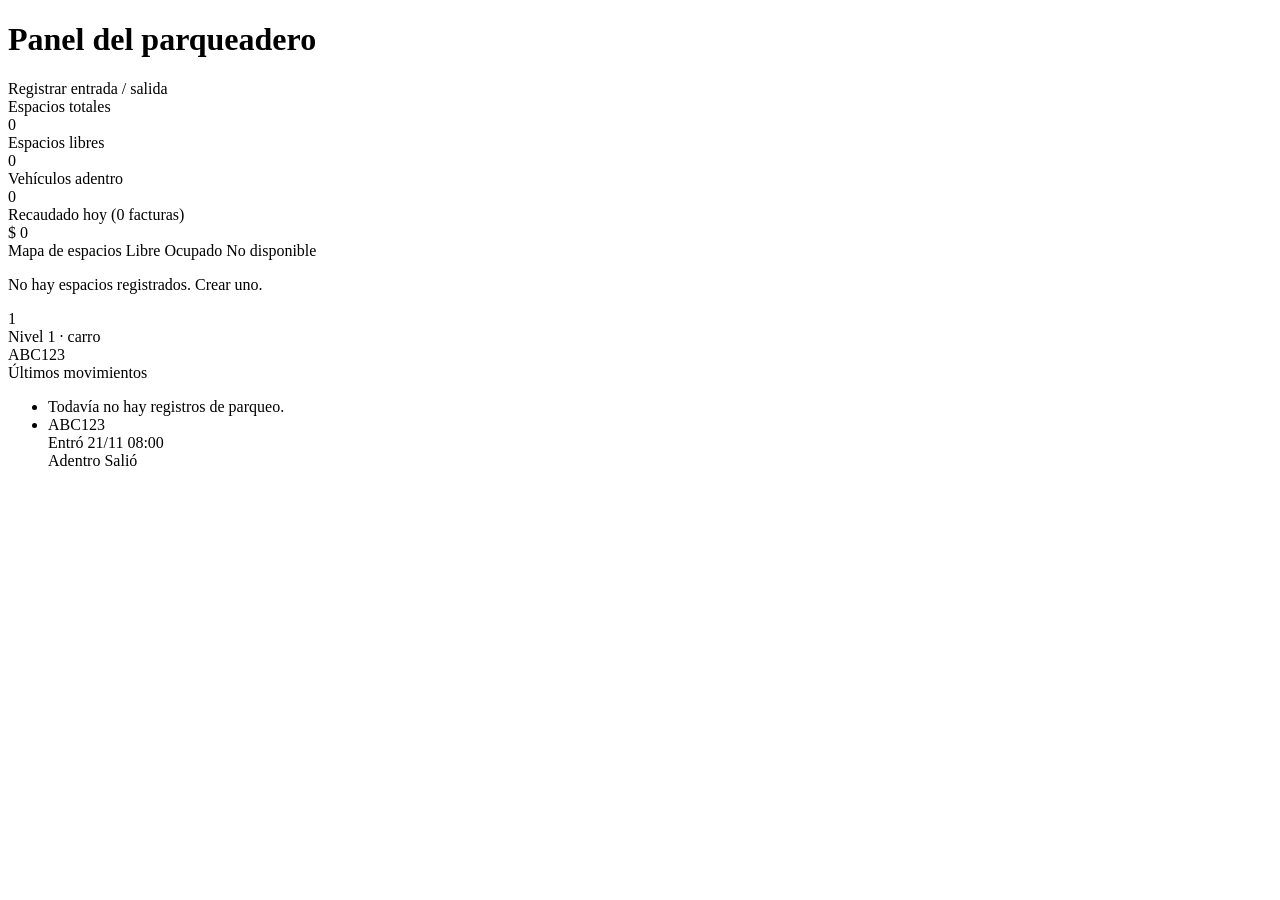
<file: src/main/resources/templates/index.html>
<!DOCTYPE html>
<html lang="es" xmlns:th="http://www.thymeleaf.org">
<head th:replace="~{fragments/layout :: head('Panel')}"></head>
<body>
<nav th:replace="~{fragments/layout :: navbar('inicio')}"></nav>

<main class="container py-4">
    <div th:replace="~{fragments/layout :: alertas}"></div>

    <div class="d-flex flex-wrap justify-content-between align-items-center mb-4 gap-2">
        <h1 class="page-title h3 mb-0">Panel del parqueadero</h1>
        <a th:href="@{/parqueo}" class="btn btn-warning fw-semibold">
            <i class="bi bi-box-arrow-in-right"></i> Registrar entrada / salida
        </a>
    </div>

    <!-- Indicadores -->
    <div class="row g-3 mb-4">
        <div class="col-6 col-lg-3">
            <div class="card stat-card shadow-sm h-100"><div class="card-body">
                <div class="text-muted small">Espacios totales</div>
                <div class="valor" th:text="${resumen.totalEspacios}">0</div>
            </div></div>
        </div>
        <div class="col-6 col-lg-3">
            <div class="card stat-card libre shadow-sm h-100"><div class="card-body">
                <div class="text-muted small">Espacios libres</div>
                <div class="valor text-success" th:text="${resumen.espaciosLibres}">0</div>
            </div></div>
        </div>
        <div class="col-6 col-lg-3">
            <div class="card stat-card ocupado shadow-sm h-100"><div class="card-body">
                <div class="text-muted small">Vehículos adentro</div>
                <div class="valor text-danger" th:text="${resumen.vehiculosDentro}">0</div>
            </div></div>
        </div>
        <div class="col-6 col-lg-3">
            <div class="card stat-card dinero shadow-sm h-100"><div class="card-body">
                <div class="text-muted small">Recaudado hoy (<span th:text="${resumen.facturasHoy}">0</span> facturas)</div>
                <div class="valor" th:text="'$ ' + ${#numbers.formatDecimal(resumen.ingresosHoy, 1, 'POINT', 0, 'COMMA')}">$ 0</div>
            </div></div>
        </div>
    </div>

    <div class="row g-4">
        <!-- Mapa de espacios -->
        <div class="col-lg-7">
            <div class="card shadow-sm h-100">
                <div class="card-header bg-white d-flex justify-content-between align-items-center">
                    <span class="fw-semibold">Mapa de espacios</span>
                    <span class="small">
                        <span class="badge" style="background:var(--nexo-libre)">Libre</span>
                        <span class="badge" style="background:var(--nexo-ocupado)">Ocupado</span>
                        <span class="badge" style="background:var(--nexo-inactivo)">No disponible</span>
                    </span>
                </div>
                <div class="card-body">
                    <p th:if="${resumen.espacios.isEmpty()}" class="text-muted mb-0">
                        No hay espacios registrados. <a th:href="@{/espacios/nuevo}">Crear uno</a>.
                    </p>
                    <div class="mapa-espacios">
                        <div th:each="e : ${resumen.espacios}"
                             th:with="placa=${resumen.placaPorEspacio[e.idEspacio]}"
                             class="espacio"
                             th:classappend="${e.disponible ? 'libre' : (placa != null ? 'ocupado' : 'inactivo')}">
                            <div class="numero" th:text="${e.numeroEspacio}">1</div>
                            <div class="detalle" th:text="'Nivel ' + ${e.nivel} + ' · ' + ${e.tipoEspacio}">Nivel 1 · carro</div>
                            <div class="mt-1" th:if="${placa != null}"><span class="placa" th:text="${placa}">ABC123</span></div>
                        </div>
                    </div>
                </div>
            </div>
        </div>

        
        <div class="col-lg-5">
            <div class="card shadow-sm h-100">
                <div class="card-header bg-white fw-semibold">Últimos movimientos</div>
                <ul class="list-group list-group-flush">
                    <li th:if="${resumen.ultimosMovimientos.isEmpty()}" class="list-group-item text-muted">
                        Todavía no hay registros de parqueo.
                    </li>
                    <li th:each="r : ${resumen.ultimosMovimientos}" class="list-group-item d-flex justify-content-between align-items-center">
                        <div>
                            <span class="placa" th:text="${r.placa}">ABC123</span>
                            <div class="small text-muted"
                                 th:text="'Entró ' + ${r.fechaHoraEntrada != null ? #temporals.format(r.fechaHoraEntrada, 'dd/MM HH:mm') : '-'}">Entró 21/11 08:00</div>
                        </div>
                        <span th:if="${r.activo}" class="badge text-bg-danger">Adentro</span>
                        <span th:unless="${r.activo}" class="badge text-bg-secondary"
                              th:text="'Salió ' + ${#temporals.format(r.fechaHoraSalida, 'HH:mm')}">Salió</span>
                    </li>
                </ul>
            </div>
        </div>
    </div>
</main>

<th:block th:replace="~{fragments/layout :: footer}"></th:block>
</body>
</html>
</file>
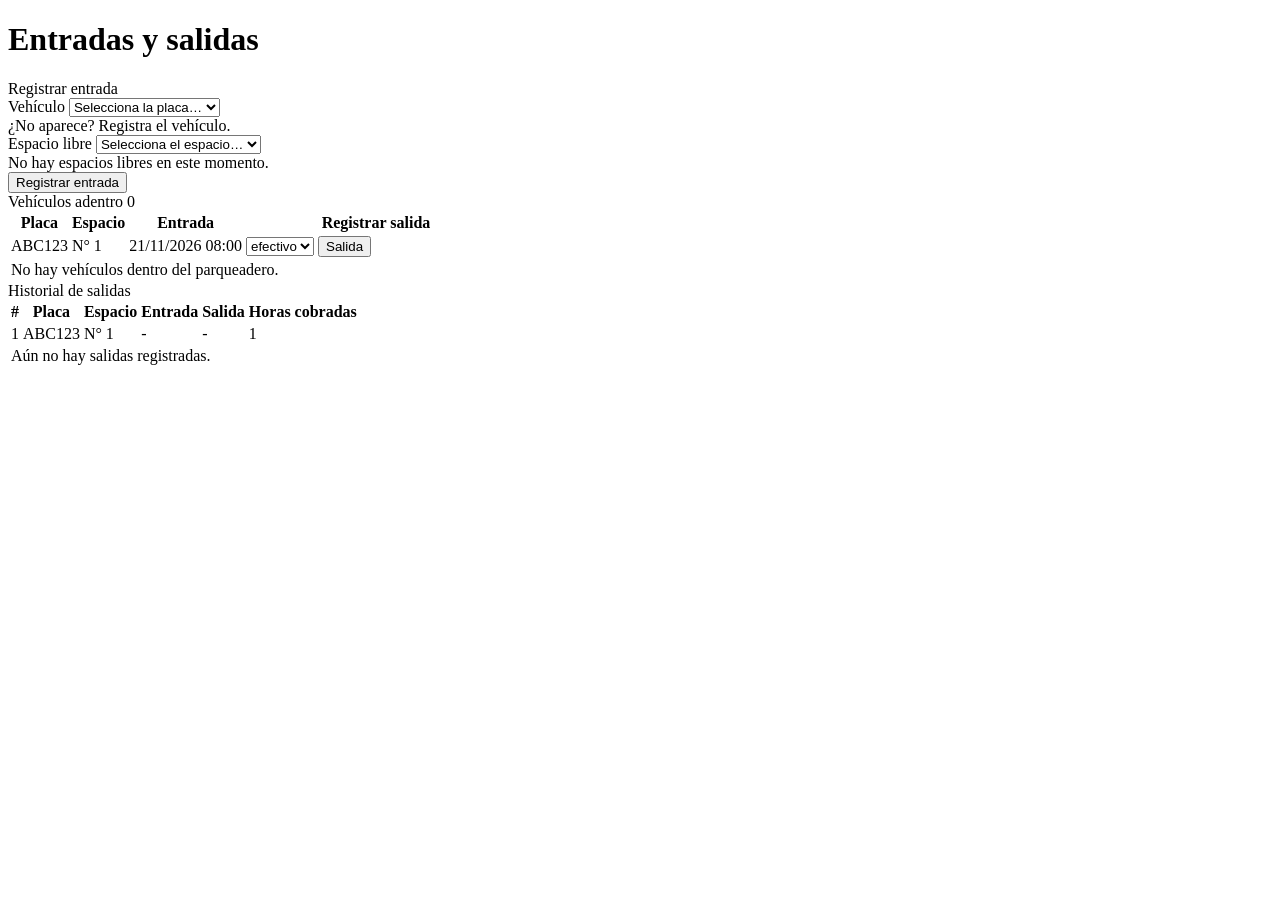
<file: src/main/resources/templates/parqueo/index.html>
<!DOCTYPE html>
<html lang="es" xmlns:th="http://www.thymeleaf.org">
<head th:replace="~{fragments/layout :: head('Entradas y salidas')}"></head>
<body>
<nav th:replace="~{fragments/layout :: navbar('parqueo')}"></nav>

<main class="container py-4">
    <div th:replace="~{fragments/layout :: alertas}"></div>

    <h1 class="page-title h3 mb-4">Entradas y salidas</h1>

    <div class="row g-4">
        <!-- Registrar entrada -->
        <div class="col-lg-4">
            <div class="card shadow-sm">
                <div class="card-header bg-white fw-semibold"><i class="bi bi-box-arrow-in-right text-success"></i> Registrar entrada</div>
                <div class="card-body">
                    <form th:action="@{/parqueo/entrada}" method="post" class="d-grid gap-3">
                        <div>
                            <label for="placa" class="form-label">Vehículo</label>
                            <select id="placa" name="placa" class="form-select" required>
                                <option value="">Selecciona la placa…</option>
                                <option th:each="v : ${vehiculosDisponibles}" th:value="${v.placa}"
                                        th:attr="data-tipo=${v.tipoVehiculo}"
                                        th:text="${v.placa + ' · ' + v.tipoVehiculo + (v.marca != null ? ' · ' + v.marca : '')}">ABC123</option>
                            </select>
                            <div class="form-text">
                                ¿No aparece? <a th:href="@{/vehiculos/nuevo}">Registra el vehículo</a>.
                            </div>
                        </div>
                        <div>
                            <label for="idEspacio" class="form-label">Espacio libre</label>
                            <select id="idEspacio" name="idEspacio" class="form-select" required>
                                <option value="">Selecciona el espacio…</option>
                                <option th:each="e : ${espaciosLibres}" th:value="${e.idEspacio}"
                                        th:attr="data-tipo=${e.tipoEspacio}"
                                        th:text="${'Espacio ' + e.numeroEspacio + ' · nivel ' + e.nivel + ' · ' + e.tipoEspacio}">Espacio 1</option>
                            </select>
                            <div class="form-text" th:if="${espaciosLibres.isEmpty()}">No hay espacios libres en este momento.</div>
                        </div>
                        <button type="submit" class="btn btn-success" th:disabled="${espaciosLibres.isEmpty()}">
                            <i class="bi bi-check2-circle"></i> Registrar entrada
                        </button>
                    </form>
                </div>
            </div>
        </div>

        <!-- Vehículos adentro -->
        <div class="col-lg-8">
            <div class="card shadow-sm">
                <div class="card-header bg-white fw-semibold d-flex justify-content-between">
                    <span><i class="bi bi-car-front-fill text-danger"></i> Vehículos adentro</span>
                    <span class="badge text-bg-danger" th:text="${activos.size()}">0</span>
                </div>
                <div class="table-responsive">
                    <table class="table align-middle mb-0">
                        <thead class="table-light">
                        <tr>
                            <th>Placa</th>
                            <th>Espacio</th>
                            <th>Entrada</th>
                            <th style="min-width: 260px">Registrar salida</th>
                        </tr>
                        </thead>
                        <tbody>
                        <tr th:each="r : ${activos}" th:with="esp=${espaciosPorId[r.idEspacio]}">
                            <td><span class="placa" th:text="${r.placa}">ABC123</span></td>
                            <td th:text="${esp != null ? 'N° ' + esp.numeroEspacio + ' (nivel ' + esp.nivel + ')' : r.idEspacio}">N° 1</td>
                            <td th:text="${r.fechaHoraEntrada != null ? #temporals.format(r.fechaHoraEntrada, 'dd/MM/yyyy HH:mm') : '-'}">21/11/2026 08:00</td>
                            <td>
                                <form th:action="@{/parqueo/{id}/salida(id=${r.idRegistro})}" method="post"
                                      class="d-flex gap-2"
                                      onsubmit="return confirm('¿Registrar la salida y generar la factura?');">
                                    <select name="metodoPago" class="form-select form-select-sm" required aria-label="Método de pago">
                                        <option th:each="m : ${metodosPago}" th:value="${m}" th:text="${m}" class="text-capitalize">efectivo</option>
                                    </select>
                                    <button type="submit" class="btn btn-sm btn-danger text-nowrap">
                                        <i class="bi bi-box-arrow-right"></i> Salida
                                    </button>
                                </form>
                            </td>
                        </tr>
                        <tr th:if="${activos.isEmpty()}">
                            <td colspan="4" class="text-center text-muted py-4">No hay vehículos dentro del parqueadero.</td>
                        </tr>
                        </tbody>
                    </table>
                </div>
            </div>
        </div>
    </div>

  
    <div class="card shadow-sm mt-4">
        <div class="card-header bg-white fw-semibold"><i class="bi bi-clock-history"></i> Historial de salidas</div>
        <div class="table-responsive">
            <table class="table table-sm table-hover align-middle mb-0">
                <thead class="table-light">
                <tr>
                    <th>#</th>
                    <th>Placa</th>
                    <th>Espacio</th>
                    <th>Entrada</th>
                    <th>Salida</th>
                    <th class="text-end">Horas cobradas</th>
                </tr>
                </thead>
                <tbody>
                <tr th:each="r : ${historial}" th:with="esp=${espaciosPorId[r.idEspacio]}">
                    <td th:text="${r.idRegistro}">1</td>
                    <td><span class="placa" th:text="${r.placa}">ABC123</span></td>
                    <td th:text="${esp != null ? 'N° ' + esp.numeroEspacio : r.idEspacio}">N° 1</td>
                    <td th:text="${r.fechaHoraEntrada != null ? #temporals.format(r.fechaHoraEntrada, 'dd/MM/yyyy HH:mm') : '-'}">-</td>
                    <td th:text="${r.fechaHoraSalida != null ? #temporals.format(r.fechaHoraSalida, 'dd/MM/yyyy HH:mm') : '-'}">-</td>
                    <td class="text-end" th:text="${r.tiempoTotal != null ? #numbers.formatDecimal(r.tiempoTotal, 1, 'POINT', 0, 'COMMA') : '-'}">1</td>
                </tr>
                <tr th:if="${historial.isEmpty()}">
                    <td colspan="6" class="text-center text-muted py-3">Aún no hay salidas registradas.</td>
                </tr>
                </tbody>
            </table>
        </div>
    </div>
</main>

<th:block th:replace="~{fragments/layout :: footer}"></th:block>
<script>
    
    (function () {
        const placa = document.getElementById('placa');
        const espacio = document.getElementById('idEspacio');
        if (!placa || !espacio) return;
        placa.addEventListener('change', function () {
            const tipo = (placa.selectedOptions[0]?.dataset.tipo || '').toLowerCase();
            for (const opcion of espacio.options) {
                if (!opcion.value) continue;
                const coincide = !tipo || (opcion.dataset.tipo || '').toLowerCase() === tipo;
                opcion.hidden = !coincide;
                if (!coincide && opcion.selected) espacio.value = '';
            }
        });
    })();
</script>
</body>
</html>
</file>
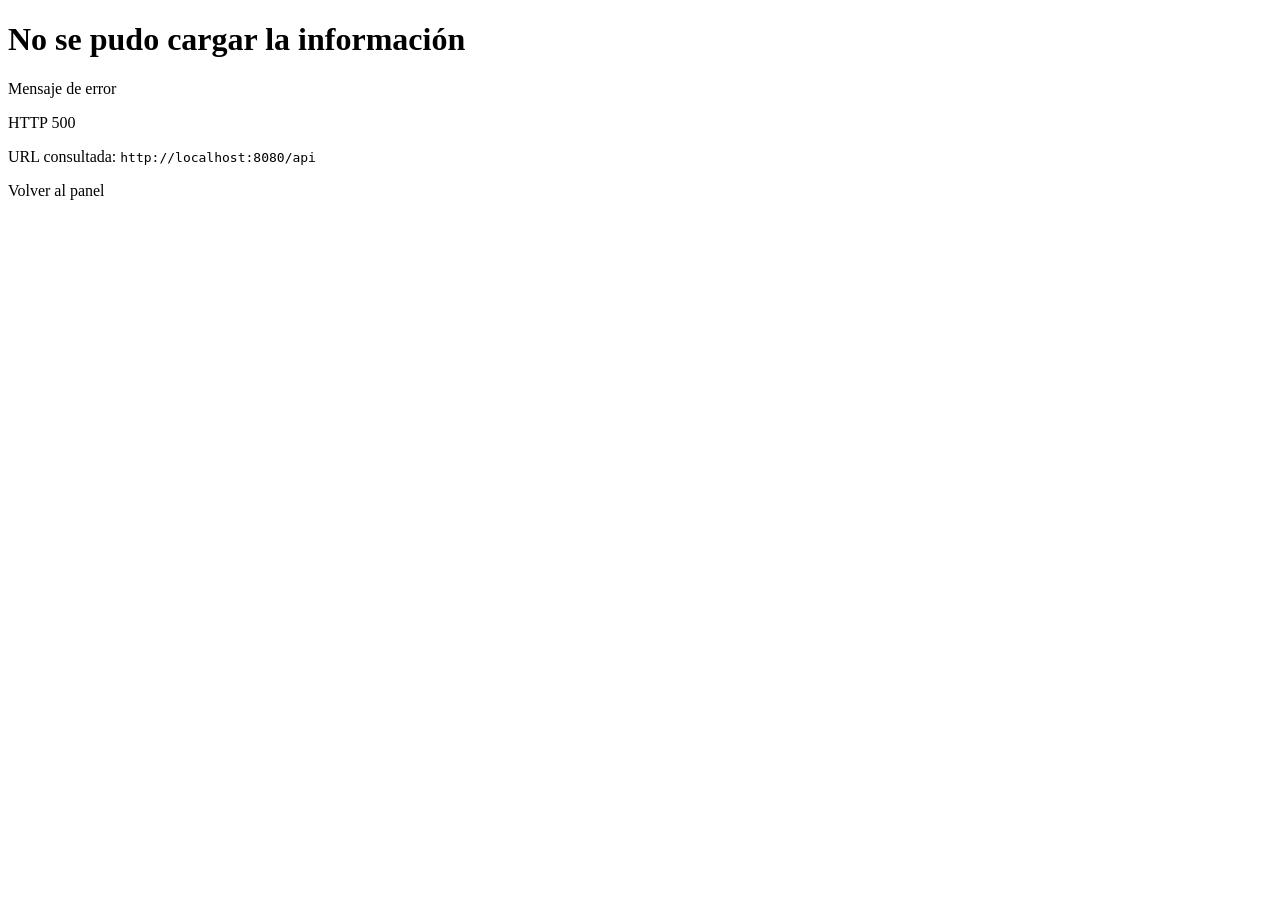
<file: src/main/resources/templates/error-api.html>
<!DOCTYPE html>
<html lang="es" xmlns:th="http://www.thymeleaf.org">
<head th:replace="~{fragments/layout :: head('Error')}"></head>
<body>
<nav th:replace="~{fragments/layout :: navbar('')}"></nav>

<main class="container py-5" style="max-width: 720px">
    <div class="card shadow-sm border-danger">
        <div class="card-body p-4 text-center">
            <i class="bi bi-plug text-danger" style="font-size: 3rem"></i>
            <h1 class="h4 mt-3">No se pudo cargar la información</h1>
            <p class="text-muted" th:text="${mensaje}">Mensaje de error</p>
            <p class="small text-muted" th:if="${estado != null and estado > 0}" th:text="'Código HTTP del backend: ' + ${estado}">HTTP 500</p>
            <p class="small text-muted text-break" th:if="${url != null}">URL consultada: <code th:text="${url}">http://localhost:8080/api</code></p>
            <a th:href="@{/}" class="btn btn-primary">Volver al panel</a>
        </div>
    </div>
</main>

<th:block th:replace="~{fragments/layout :: footer}"></th:block>
</body>
</html>
</file>
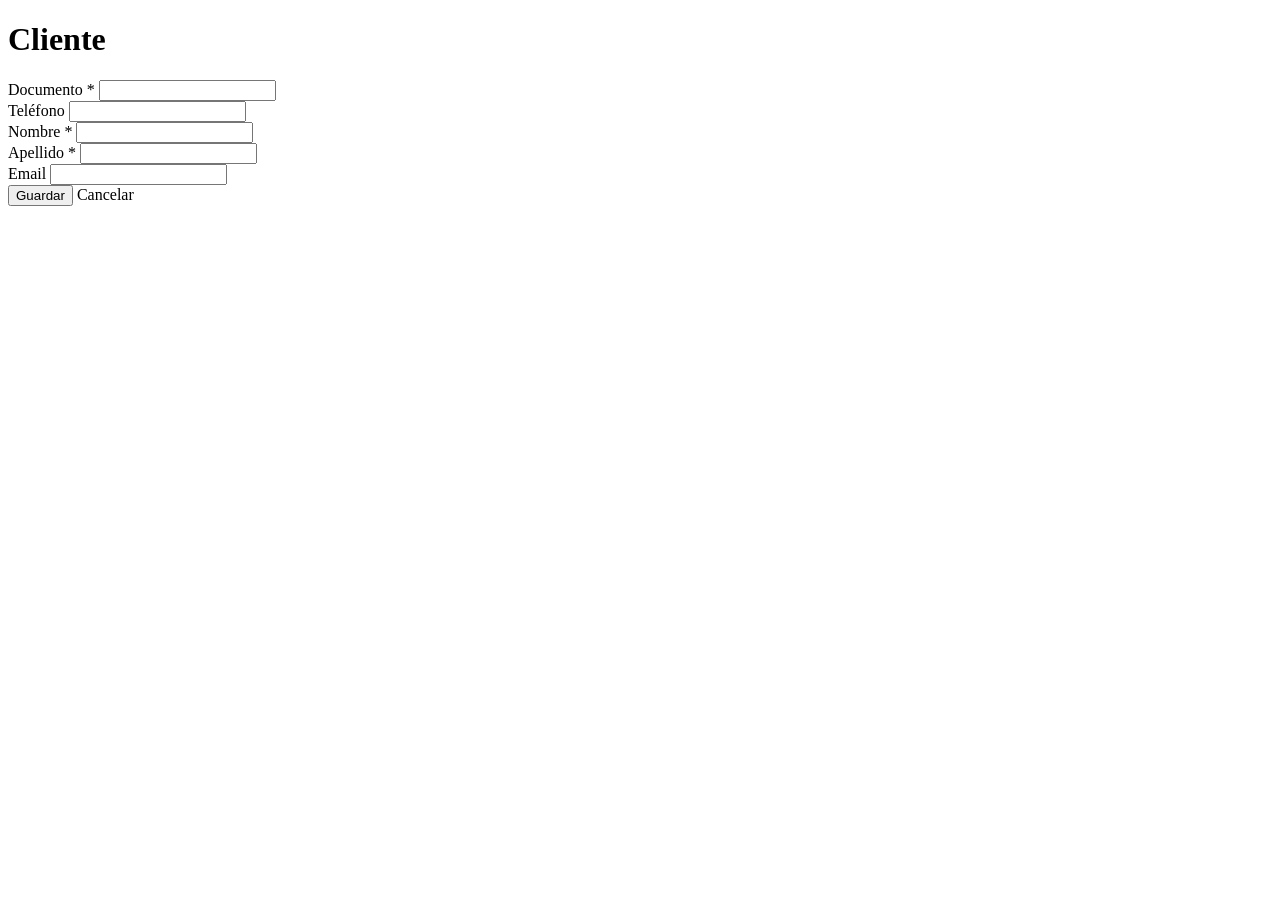
<file: src/main/resources/templates/clientes/formulario.html>
<!DOCTYPE html>
<html lang="es" xmlns:th="http://www.thymeleaf.org">
<head th:replace="~{fragments/layout :: head('Cliente')}"></head>
<body>
<nav th:replace="~{fragments/layout :: navbar('clientes')}"></nav>

<main class="container py-4" style="max-width: 760px">
    <div th:replace="~{fragments/layout :: alertas}"></div>

    <h1 class="page-title h3 mb-3" th:text="${cliente.idCliente == null} ? 'Nuevo cliente' : 'Editar cliente'">Cliente</h1>

    <div class="card shadow-sm">
        <div class="card-body">
            <form th:action="@{/clientes/guardar}" th:object="${cliente}" method="post" class="row g-3">
                <input type="hidden" th:field="*{idCliente}">

                <div class="col-md-6">
                    <label for="documento" class="form-label">Documento *</label>
                    <input type="text" id="documento" th:field="*{documento}" class="form-control" required maxlength="20">
                </div>
                <div class="col-md-6">
                    <label for="telefono" class="form-label">Teléfono</label>
                    <input type="tel" id="telefono" th:field="*{telefono}" class="form-control" maxlength="20">
                </div>
                <div class="col-md-6">
                    <label for="nombre" class="form-label">Nombre *</label>
                    <input type="text" id="nombre" th:field="*{nombre}" class="form-control" required maxlength="60">
                </div>
                <div class="col-md-6">
                    <label for="apellido" class="form-label">Apellido *</label>
                    <input type="text" id="apellido" th:field="*{apellido}" class="form-control" required maxlength="60">
                </div>
                <div class="col-12">
                    <label for="email" class="form-label">Email</label>
                    <input type="email" id="email" th:field="*{email}" class="form-control" maxlength="100">
                </div>

                <div class="col-12 d-flex gap-2">
                    <button type="submit" class="btn btn-primary"><i class="bi bi-save"></i> Guardar</button>
                    <a th:href="@{/clientes}" class="btn btn-outline-secondary">Cancelar</a>
                </div>
            </form>
        </div>
    </div>
</main>

<th:block th:replace="~{fragments/layout :: footer}"></th:block>
</body>
</html>
</file>
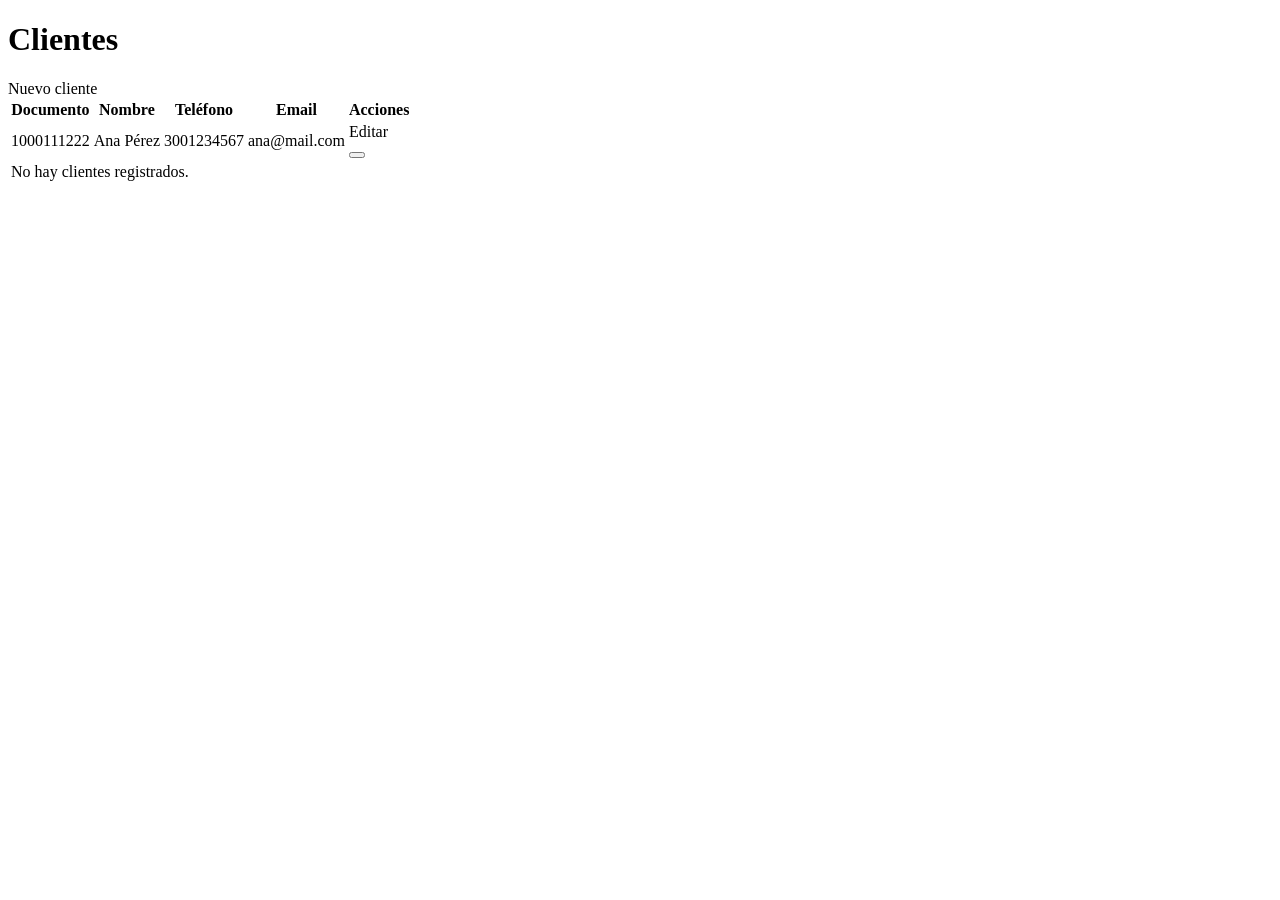
<file: src/main/resources/templates/clientes/lista.html>
<!DOCTYPE html>
<html lang="es" xmlns:th="http://www.thymeleaf.org">
<head th:replace="~{fragments/layout :: head('Clientes')}"></head>
<body>
<nav th:replace="~{fragments/layout :: navbar('clientes')}"></nav>

<main class="container py-4">
    <div th:replace="~{fragments/layout :: alertas}"></div>

    <div class="d-flex justify-content-between align-items-center mb-3">
        <h1 class="page-title h3 mb-0">Clientes</h1>
        <a th:href="@{/clientes/nuevo}" class="btn btn-primary"><i class="bi bi-person-plus"></i> Nuevo cliente</a>
    </div>

    <div class="card shadow-sm">
        <div class="table-responsive">
            <table class="table table-hover align-middle mb-0">
                <thead class="table-light">
                <tr>
                    <th>Documento</th>
                    <th>Nombre</th>
                    <th>Teléfono</th>
                    <th>Email</th>
                    <th class="text-end">Acciones</th>
                </tr>
                </thead>
                <tbody>
                <tr th:each="c : ${clientes}">
                    <td th:text="${c.documento}">1000111222</td>
                    <td th:text="${c.nombre + ' ' + c.apellido}">Ana Pérez</td>
                    <td th:text="${c.telefono}">3001234567</td>
                    <td th:text="${c.email}">ana@mail.com</td>
                    <td class="text-end text-nowrap">
                        <a th:href="@{/clientes/{id}/editar(id=${c.idCliente})}" class="btn btn-sm btn-outline-primary">
                            <i class="bi bi-pencil"></i> Editar</a>
                        <form th:action="@{/clientes/{id}/eliminar(id=${c.idCliente})}" method="post" class="d-inline"
                              onsubmit="return confirm('¿Eliminar este cliente?');">
                            <button type="submit" class="btn btn-sm btn-outline-danger"><i class="bi bi-trash"></i></button>
                        </form>
                    </td>
                </tr>
                <tr th:if="${clientes.isEmpty()}">
                    <td colspan="5" class="text-center text-muted py-4">No hay clientes registrados.</td>
                </tr>
                </tbody>
            </table>
        </div>
    </div>
</main>

<th:block th:replace="~{fragments/layout :: footer}"></th:block>
</body>
</html>
</file>
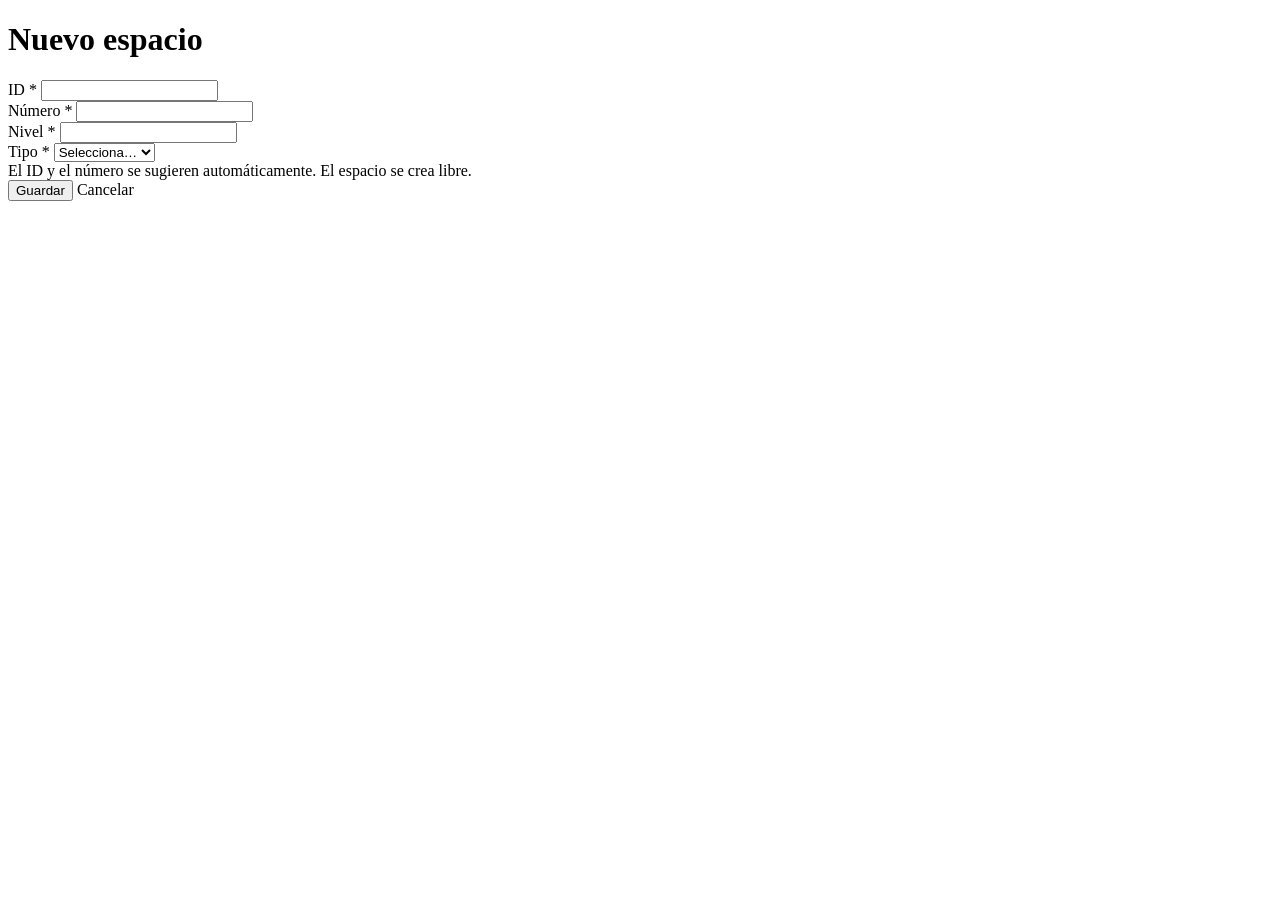
<file: src/main/resources/templates/espacios/formulario.html>
<!DOCTYPE html>
<html lang="es" xmlns:th="http://www.thymeleaf.org">
<head th:replace="~{fragments/layout :: head('Nuevo espacio')}"></head>
<body>
<nav th:replace="~{fragments/layout :: navbar('espacios')}"></nav>

<main class="container py-4" style="max-width: 760px">
    <div th:replace="~{fragments/layout :: alertas}"></div>

    <h1 class="page-title h3 mb-3">Nuevo espacio</h1>

    <div class="card shadow-sm">
        <div class="card-body">
            <form th:action="@{/espacios/guardar}" th:object="${espacio}" method="post" class="row g-3">
                <div class="col-md-3">
                    <label for="idEspacio" class="form-label">ID *</label>
                    <input type="number" id="idEspacio" th:field="*{idEspacio}" class="form-control" min="1" required>
                </div>
                <div class="col-md-3">
                    <label for="numeroEspacio" class="form-label">Número *</label>
                    <input type="number" id="numeroEspacio" th:field="*{numeroEspacio}" class="form-control" min="1" required>
                </div>
                <div class="col-md-3">
                    <label for="nivel" class="form-label">Nivel *</label>
                    <input type="number" id="nivel" th:field="*{nivel}" class="form-control" required>
                </div>
                <div class="col-md-3">
                    <label for="tipoEspacio" class="form-label">Tipo *</label>
                    <select id="tipoEspacio" th:field="*{tipoEspacio}" class="form-select" required>
                        <option value="">Selecciona…</option>
                        <option th:each="t : ${tarifas}" th:value="${t.tipoVehiculo}" th:text="${t.tipoVehiculo}">carro</option>
                    </select>
                </div>
                <div class="col-12 form-text mt-0">El ID y el número se sugieren automáticamente. El espacio se crea libre.</div>

                <div class="col-12 d-flex gap-2">
                    <button type="submit" class="btn btn-primary"><i class="bi bi-save"></i> Guardar</button>
                    <a th:href="@{/espacios}" class="btn btn-outline-secondary">Cancelar</a>
                </div>
            </form>
        </div>
    </div>
</main>

<th:block th:replace="~{fragments/layout :: footer}"></th:block>
</body>
</html>
</file>
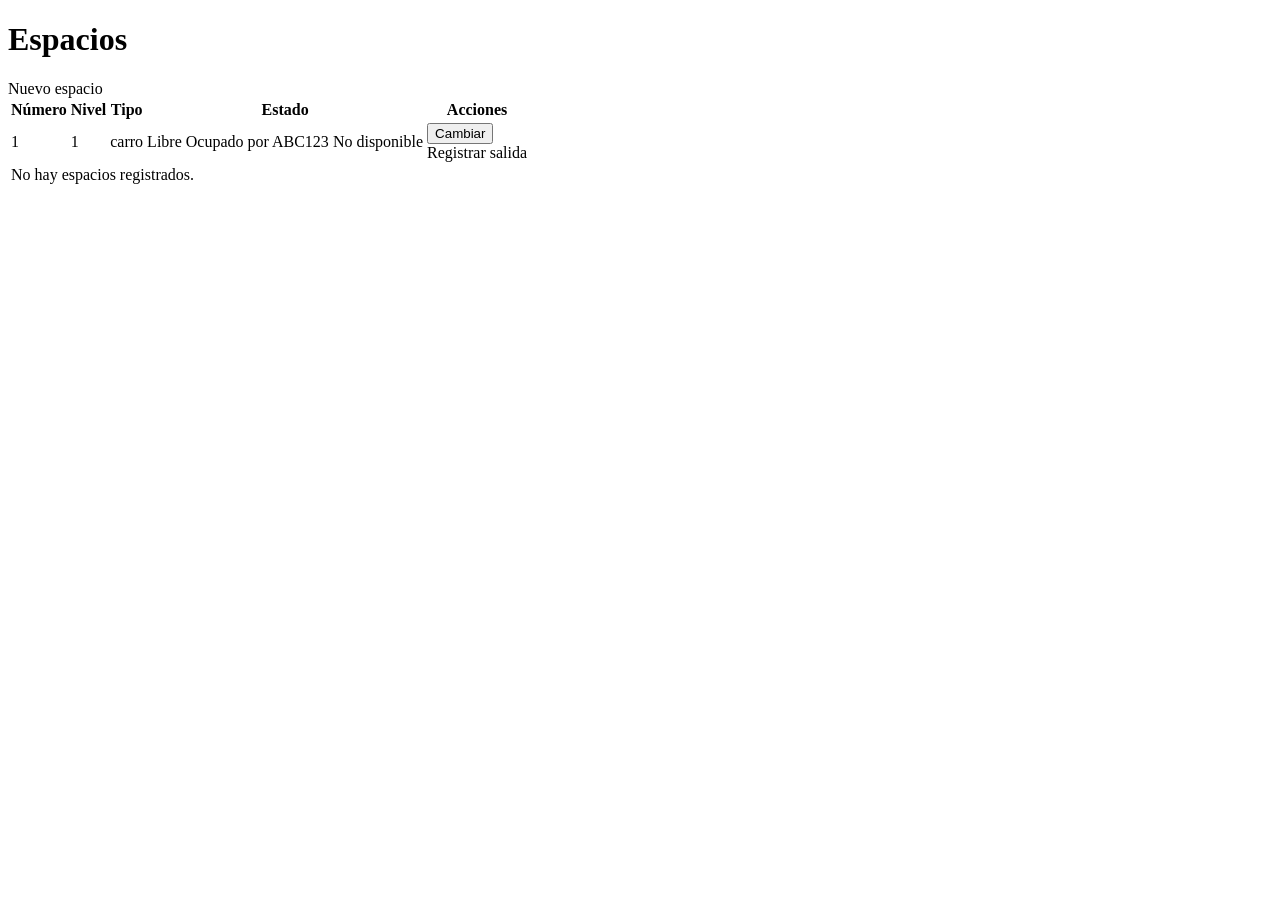
<file: src/main/resources/templates/espacios/lista.html>
<!DOCTYPE html>
<html lang="es" xmlns:th="http://www.thymeleaf.org">
<head th:replace="~{fragments/layout :: head('Espacios')}"></head>
<body>
<nav th:replace="~{fragments/layout :: navbar('espacios')}"></nav>

<main class="container py-4">
    <div th:replace="~{fragments/layout :: alertas}"></div>

    <div class="d-flex justify-content-between align-items-center mb-3">
        <h1 class="page-title h3 mb-0">Espacios</h1>
        <a th:href="@{/espacios/nuevo}" class="btn btn-primary"><i class="bi bi-plus-lg"></i> Nuevo espacio</a>
    </div>

    <div class="card shadow-sm">
        <div class="table-responsive">
            <table class="table table-hover align-middle mb-0">
                <thead class="table-light">
                <tr>
                    <th>Número</th>
                    <th>Nivel</th>
                    <th>Tipo</th>
                    <th>Estado</th>
                    <th class="text-end">Acciones</th>
                </tr>
                </thead>
                <tbody>
                <tr th:each="e : ${espacios}" th:with="placa=${placaPorEspacio[e.idEspacio]}">
                    <td class="fw-semibold" th:text="${e.numeroEspacio}">1</td>
                    <td th:text="${e.nivel}">1</td>
                    <td class="text-capitalize" th:text="${e.tipoEspacio}">carro</td>
                    <td>
                        <span th:if="${e.disponible}" class="badge text-bg-success">Libre</span>
                        <span th:if="${!e.disponible and placa != null}" class="badge text-bg-danger">
                            Ocupado por <span th:text="${placa}">ABC123</span></span>
                        <span th:if="${!e.disponible and placa == null}" class="badge text-bg-secondary">No disponible</span>
                    </td>
                    <td class="text-end">
                        <form th:if="${placa == null}" th:action="@{/espacios/{id}/estado(id=${e.idEspacio})}" method="post" class="d-inline">
                            <input type="hidden" name="disponible" th:value="${!e.disponible}">
                            <button type="submit" class="btn btn-sm"
                                    th:classappend="${e.disponible} ? 'btn-outline-secondary' : 'btn-outline-success'"
                                    th:text="${e.disponible} ? 'Marcar no disponible' : 'Habilitar'">Cambiar</button>
                        </form>
                        <a th:if="${placa != null}" th:href="@{/parqueo}" class="btn btn-sm btn-outline-danger">Registrar salida</a>
                    </td>
                </tr>
                <tr th:if="${espacios.isEmpty()}">
                    <td colspan="5" class="text-center text-muted py-4">No hay espacios registrados.</td>
                </tr>
                </tbody>
            </table>
        </div>
    </div>
</main>

<th:block th:replace="~{fragments/layout :: footer}"></th:block>
</body>
</html>
</file>
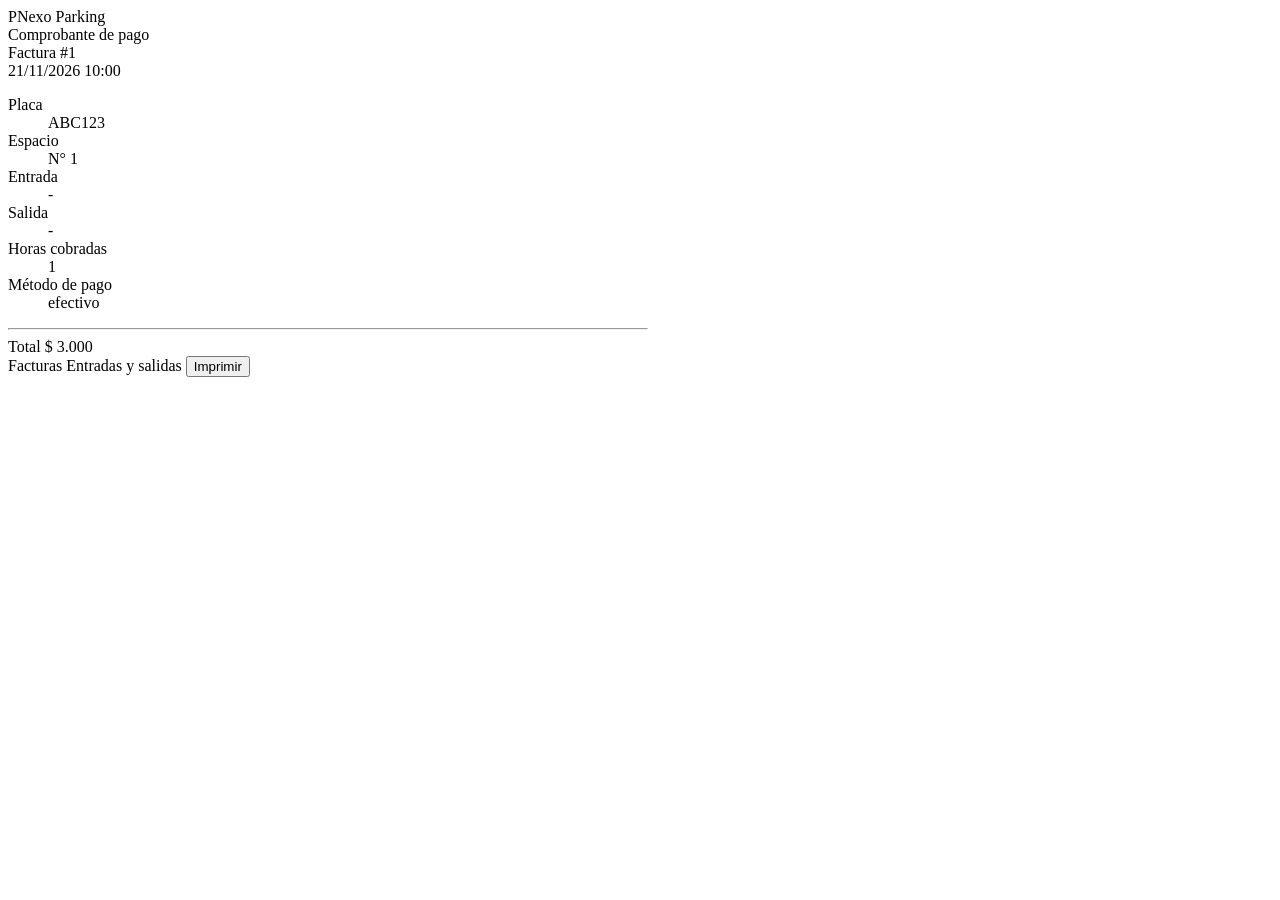
<file: src/main/resources/templates/facturas/detalle.html>
<!DOCTYPE html>
<html lang="es" xmlns:th="http://www.thymeleaf.org">
<head th:replace="~{fragments/layout :: head('Factura')}"></head>
<body>
<nav th:replace="~{fragments/layout :: navbar('facturas')}"></nav>

<main class="container py-4" style="max-width: 640px">
    <div th:replace="~{fragments/layout :: alertas}"></div>

    <div class="card shadow">
        <div class="card-body p-4">
            <div class="d-flex justify-content-between align-items-start mb-4">
                <div>
                    <div class="d-flex align-items-center gap-2">
                        <span class="nexo-logo">P</span><span class="fw-bold fs-5">Nexo Parking</span>
                    </div>
                    <div class="text-muted small mt-1">Comprobante de pago</div>
                </div>
                <div class="text-end">
                    <div class="fw-bold fs-5" th:text="${'Factura #' + factura.idFactura}">Factura #1</div>
                    <div class="small text-muted"
                         th:text="${factura.fechaPago != null ? #temporals.format(factura.fechaPago, 'dd/MM/yyyy HH:mm') : ''}">21/11/2026 10:00</div>
                </div>
            </div>

            <dl class="row mb-0">
                <dt class="col-5 text-muted fw-normal">Placa</dt>
                <dd class="col-7"><span class="placa" th:text="${registro != null ? registro.placa : '-'}">ABC123</span></dd>

                <dt class="col-5 text-muted fw-normal">Espacio</dt>
                <dd class="col-7" th:text="${espacio != null ? 'N° ' + espacio.numeroEspacio + ' · nivel ' + espacio.nivel : '-'}">N° 1</dd>

                <dt class="col-5 text-muted fw-normal">Entrada</dt>
                <dd class="col-7" th:text="${registro != null and registro.fechaHoraEntrada != null ? #temporals.format(registro.fechaHoraEntrada, 'dd/MM/yyyy HH:mm') : '-'}">-</dd>

                <dt class="col-5 text-muted fw-normal">Salida</dt>
                <dd class="col-7" th:text="${registro != null and registro.fechaHoraSalida != null ? #temporals.format(registro.fechaHoraSalida, 'dd/MM/yyyy HH:mm') : '-'}">-</dd>

                <dt class="col-5 text-muted fw-normal">Horas cobradas</dt>
                <dd class="col-7" th:text="${registro != null and registro.tiempoTotal != null ? #numbers.formatDecimal(registro.tiempoTotal, 1, 'POINT', 0, 'COMMA') : '-'}">1</dd>

                <dt class="col-5 text-muted fw-normal">Método de pago</dt>
                <dd class="col-7 text-capitalize" th:text="${factura.metodoPago}">efectivo</dd>
            </dl>

            <hr>
            <div class="d-flex justify-content-between align-items-center">
                <span class="fs-5">Total</span>
                <span class="fs-3 fw-bold" th:text="${factura.valorTotal != null ? '$ ' + #numbers.formatDecimal(factura.valorTotal, 1, 'POINT', 0, 'COMMA') : '-'}">$ 3.000</span>
            </div>
        </div>
    </div>

    <div class="d-flex gap-2 mt-3">
        <a th:href="@{/facturas}" class="btn btn-outline-secondary"><i class="bi bi-arrow-left"></i> Facturas</a>
        <a th:href="@{/parqueo}" class="btn btn-outline-primary">Entradas y salidas</a>
        <button type="button" class="btn btn-outline-dark ms-auto" onclick="window.print()"><i class="bi bi-printer"></i> Imprimir</button>
    </div>
</main>

<th:block th:replace="~{fragments/layout :: footer}"></th:block>
</body>
</html>
</file>
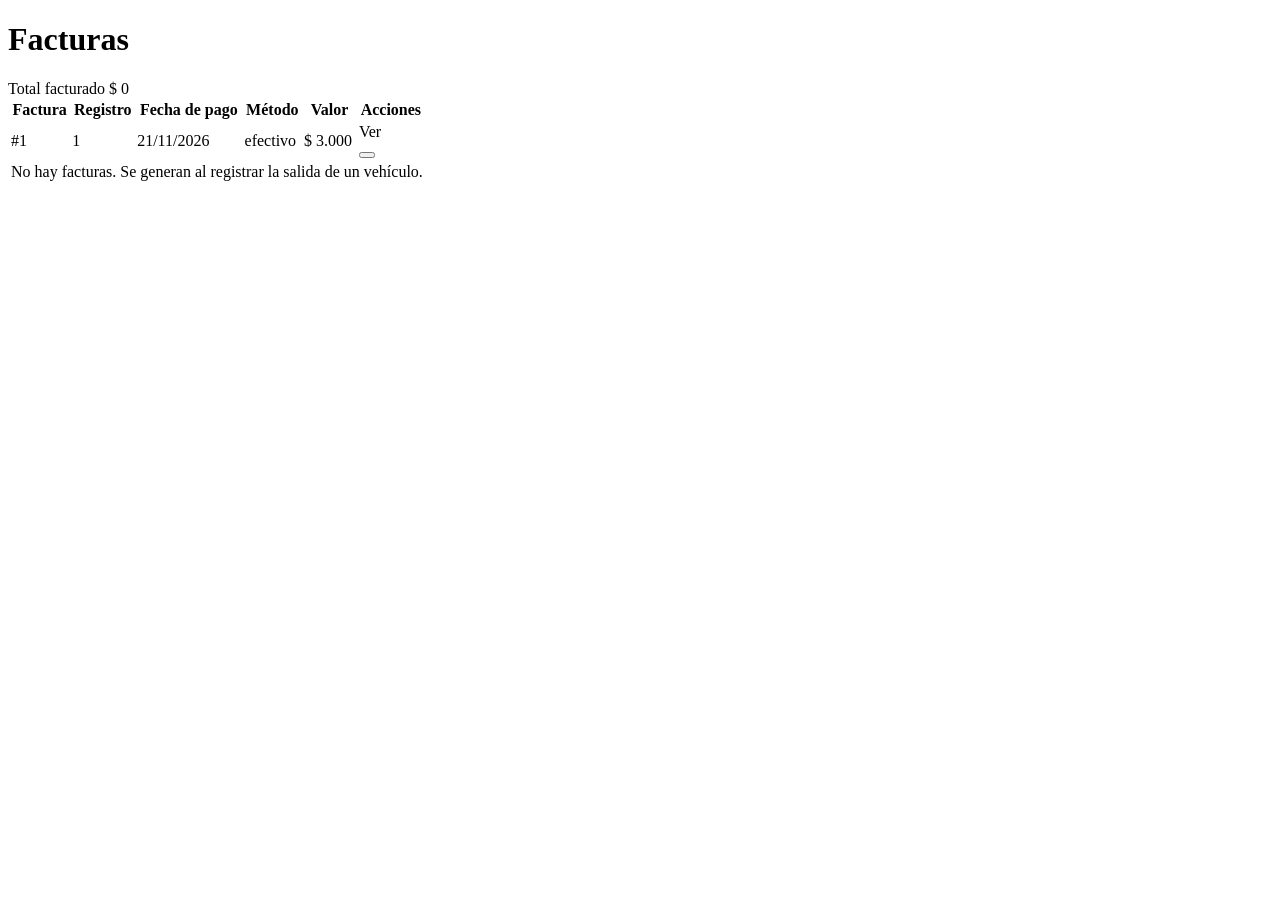
<file: src/main/resources/templates/facturas/lista.html>
<!DOCTYPE html>
<html lang="es" xmlns:th="http://www.thymeleaf.org">
<head th:replace="~{fragments/layout :: head('Facturas')}"></head>
<body>
<nav th:replace="~{fragments/layout :: navbar('facturas')}"></nav>

<main class="container py-4">
    <div th:replace="~{fragments/layout :: alertas}"></div>

    <div class="d-flex flex-wrap justify-content-between align-items-center mb-3 gap-2">
        <h1 class="page-title h3 mb-0">Facturas</h1>
        <div class="card stat-card dinero shadow-sm">
            <div class="card-body py-2">
                <span class="text-muted small">Total facturado</span>
                <span class="fw-bold ms-2" th:text="${'$ ' + #numbers.formatDecimal(total, 1, 'POINT', 0, 'COMMA')}">$ 0</span>
            </div>
        </div>
    </div>

    <div class="card shadow-sm">
        <div class="table-responsive">
            <table class="table table-hover align-middle mb-0">
                <thead class="table-light">
                <tr>
                    <th>Factura</th>
                    <th>Registro</th>
                    <th>Fecha de pago</th>
                    <th>Método</th>
                    <th class="text-end">Valor</th>
                    <th class="text-end">Acciones</th>
                </tr>
                </thead>
                <tbody>
                <tr th:each="f : ${facturas}">
                    <td class="fw-semibold" th:text="${'#' + f.idFactura}">#1</td>
                    <td th:text="${f.idRegistro}">1</td>
                    <td th:text="${f.fechaPago != null ? #temporals.format(f.fechaPago, 'dd/MM/yyyy HH:mm') : '-'}">21/11/2026</td>
                    <td class="text-capitalize" th:text="${f.metodoPago}">efectivo</td>
                    <td class="text-end fw-semibold" th:text="${f.valorTotal != null ? '$ ' + #numbers.formatDecimal(f.valorTotal, 1, 'POINT', 0, 'COMMA') : '-'}">$ 3.000</td>
                    <td class="text-end text-nowrap">
                        <a th:href="@{/facturas/{id}(id=${f.idFactura})}" class="btn btn-sm btn-outline-primary">
                            <i class="bi bi-eye"></i> Ver</a>
                        <form th:action="@{/facturas/{id}/eliminar(id=${f.idFactura})}" method="post" class="d-inline"
                              onsubmit="return confirm('¿Eliminar esta factura?');">
                            <button type="submit" class="btn btn-sm btn-outline-danger"><i class="bi bi-trash"></i></button>
                        </form>
                    </td>
                </tr>
                <tr th:if="${facturas.isEmpty()}">
                    <td colspan="6" class="text-center text-muted py-4">
                        No hay facturas. Se generan al registrar la salida de un vehículo.
                    </td>
                </tr>
                </tbody>
            </table>
        </div>
    </div>
</main>

<th:block th:replace="~{fragments/layout :: footer}"></th:block>
</body>
</html>
</file>
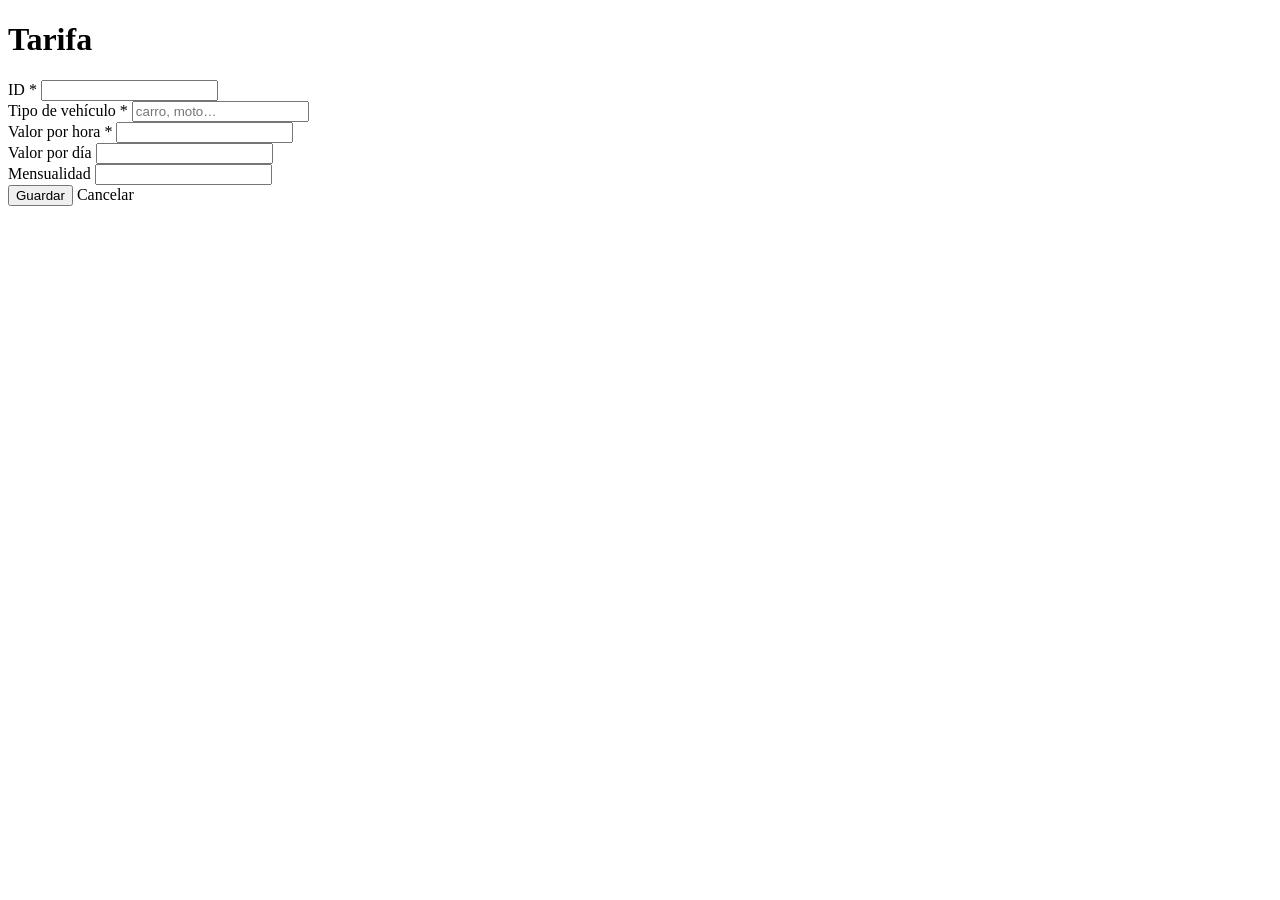
<file: src/main/resources/templates/tarifas/formulario.html>
<!DOCTYPE html>
<html lang="es" xmlns:th="http://www.thymeleaf.org">
<head th:replace="~{fragments/layout :: head('Tarifa')}"></head>
<body>
<nav th:replace="~{fragments/layout :: navbar('tarifas')}"></nav>

<main class="container py-4" style="max-width: 760px">
    <div th:replace="~{fragments/layout :: alertas}"></div>

    <h1 class="page-title h3 mb-3" th:text="${edicion} ? 'Editar tarifa' : 'Nueva tarifa'">Tarifa</h1>

    <div class="card shadow-sm">
        <div class="card-body">
            <form th:action="@{/tarifas/guardar}" th:object="${tarifa}" method="post" class="row g-3">
                <input type="hidden" name="edicion" th:value="${edicion}">

                <div class="col-md-4">
                    <label for="idTarifa" class="form-label">ID *</label>
                    <input type="number" id="idTarifa" th:field="*{idTarifa}" class="form-control" min="1"
                           th:readonly="${edicion}" required>
                </div>
                <div class="col-md-8">
                    <label for="tipoVehiculo" class="form-label">Tipo de vehículo *</label>
                    <input type="text" id="tipoVehiculo" th:field="*{tipoVehiculo}" class="form-control"
                           required maxlength="20" placeholder="carro, moto…">
                </div>
                <div class="col-md-4">
                    <label for="valorHora" class="form-label">Valor por hora *</label>
                    <input type="number" id="valorHora" th:field="*{valorHora}" class="form-control" min="1" step="any" required>
                </div>
                <div class="col-md-4">
                    <label for="valorDia" class="form-label">Valor por día</label>
                    <input type="number" id="valorDia" th:field="*{valorDia}" class="form-control" min="0" step="any">
                </div>
                <div class="col-md-4">
                    <label for="valorMensualidad" class="form-label">Mensualidad</label>
                    <input type="number" id="valorMensualidad" th:field="*{valorMensualidad}" class="form-control" min="0" step="any">
                </div>

                <div class="col-12 d-flex gap-2">
                    <button type="submit" class="btn btn-primary"><i class="bi bi-save"></i> Guardar</button>
                    <a th:href="@{/tarifas}" class="btn btn-outline-secondary">Cancelar</a>
                </div>
            </form>
        </div>
    </div>
</main>

<th:block th:replace="~{fragments/layout :: footer}"></th:block>
</body>
</html>
</file>
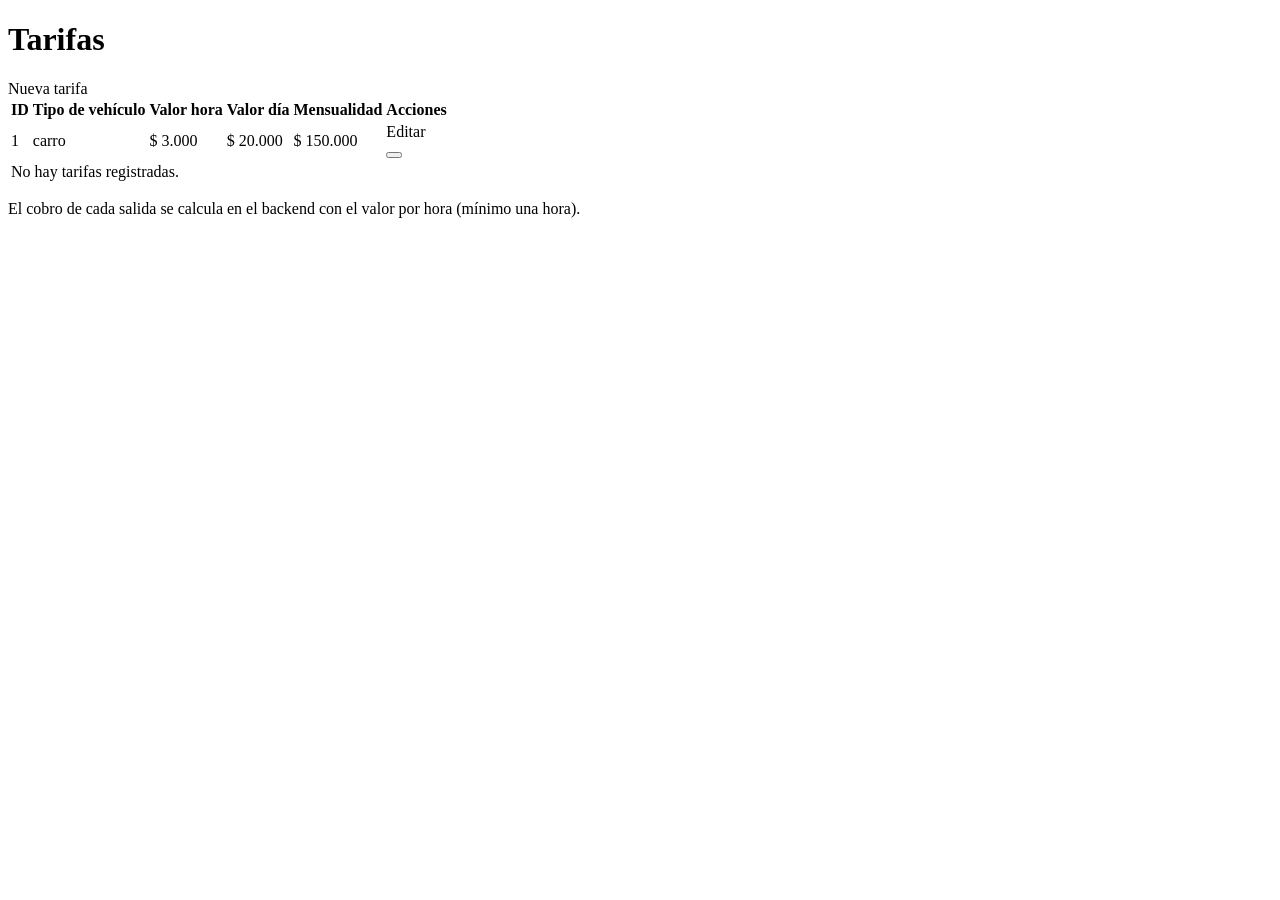
<file: src/main/resources/templates/tarifas/lista.html>
<!DOCTYPE html>
<html lang="es" xmlns:th="http://www.thymeleaf.org">
<head th:replace="~{fragments/layout :: head('Tarifas')}"></head>
<body>
<nav th:replace="~{fragments/layout :: navbar('tarifas')}"></nav>

<main class="container py-4">
    <div th:replace="~{fragments/layout :: alertas}"></div>

    <div class="d-flex justify-content-between align-items-center mb-3">
        <h1 class="page-title h3 mb-0">Tarifas</h1>
        <a th:href="@{/tarifas/nuevo}" class="btn btn-primary"><i class="bi bi-plus-lg"></i> Nueva tarifa</a>
    </div>

    <div class="card shadow-sm">
        <div class="table-responsive">
            <table class="table table-hover align-middle mb-0">
                <thead class="table-light">
                <tr>
                    <th>ID</th>
                    <th>Tipo de vehículo</th>
                    <th class="text-end">Valor hora</th>
                    <th class="text-end">Valor día</th>
                    <th class="text-end">Mensualidad</th>
                    <th class="text-end">Acciones</th>
                </tr>
                </thead>
                <tbody>
                <tr th:each="t : ${tarifas}">
                    <td th:text="${t.idTarifa}">1</td>
                    <td class="text-capitalize fw-semibold" th:text="${t.tipoVehiculo}">carro</td>
                    <td class="text-end" th:text="${t.valorHora != null ? '$ ' + #numbers.formatDecimal(t.valorHora, 1, 'POINT', 0, 'COMMA') : '-'}">$ 3.000</td>
                    <td class="text-end" th:text="${t.valorDia != null ? '$ ' + #numbers.formatDecimal(t.valorDia, 1, 'POINT', 0, 'COMMA') : '-'}">$ 20.000</td>
                    <td class="text-end" th:text="${t.valorMensualidad != null ? '$ ' + #numbers.formatDecimal(t.valorMensualidad, 1, 'POINT', 0, 'COMMA') : '-'}">$ 150.000</td>
                    <td class="text-end text-nowrap">
                        <a th:href="@{/tarifas/{id}/editar(id=${t.idTarifa})}" class="btn btn-sm btn-outline-primary">
                            <i class="bi bi-pencil"></i> Editar</a>
                        <form th:action="@{/tarifas/{id}/eliminar(id=${t.idTarifa})}" method="post" class="d-inline"
                              onsubmit="return confirm('¿Eliminar esta tarifa?');">
                            <button type="submit" class="btn btn-sm btn-outline-danger"><i class="bi bi-trash"></i></button>
                        </form>
                    </td>
                </tr>
                <tr th:if="${tarifas.isEmpty()}">
                    <td colspan="6" class="text-center text-muted py-4">No hay tarifas registradas.</td>
                </tr>
                </tbody>
            </table>
        </div>
    </div>
    <p class="small text-muted mt-2">El cobro de cada salida se calcula en el backend con el valor por hora (mínimo una hora).</p>
</main>

<th:block th:replace="~{fragments/layout :: footer}"></th:block>
</body>
</html>
</file>
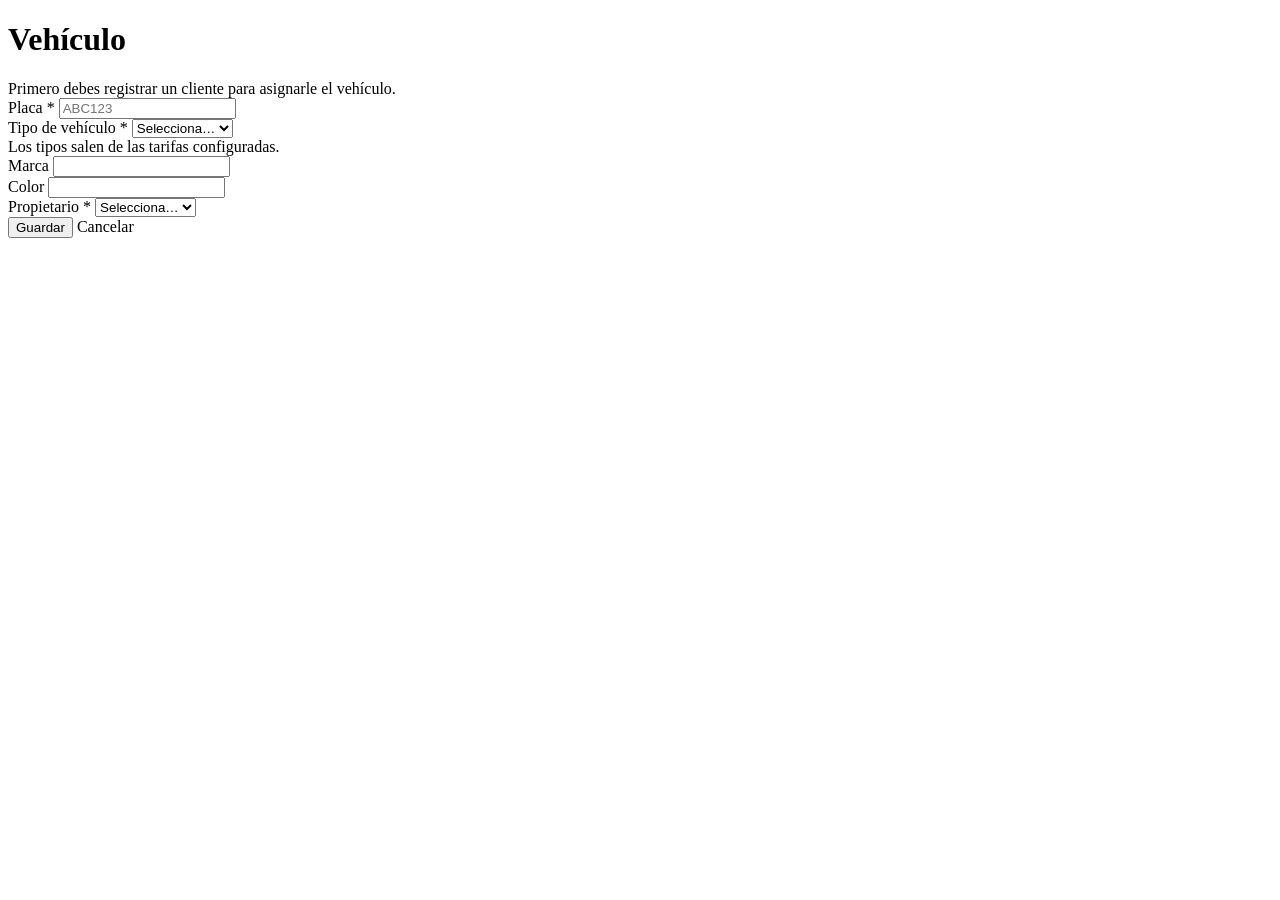
<file: src/main/resources/templates/vehiculos/formulario.html>
<!DOCTYPE html>
<html lang="es" xmlns:th="http://www.thymeleaf.org">
<head th:replace="~{fragments/layout :: head('Vehículo')}"></head>
<body>
<nav th:replace="~{fragments/layout :: navbar('vehiculos')}"></nav>

<main class="container py-4" style="max-width: 760px">
    <div th:replace="~{fragments/layout :: alertas}"></div>

    <h1 class="page-title h3 mb-3" th:text="${edicion} ? 'Editar vehículo' : 'Nuevo vehículo'">Vehículo</h1>

    <div th:if="${clientes.isEmpty()}" class="alert alert-warning">
        Primero debes <a th:href="@{/clientes/nuevo}">registrar un cliente</a> para asignarle el vehículo.
    </div>

    <div class="card shadow-sm">
        <div class="card-body">
            <form th:action="@{/vehiculos/guardar}" th:object="${vehiculo}" method="post" class="row g-3">
                <input type="hidden" name="edicion" th:value="${edicion}">

                <div class="col-md-6">
                    <label for="placa" class="form-label">Placa *</label>
                    <input type="text" id="placa" th:field="*{placa}" class="form-control text-uppercase"
                           th:readonly="${edicion}" required maxlength="10" placeholder="ABC123">
                </div>
                <div class="col-md-6">
                    <label for="tipoVehiculo" class="form-label">Tipo de vehículo *</label>
                    <select id="tipoVehiculo" th:field="*{tipoVehiculo}" class="form-select" required>
                        <option value="">Selecciona…</option>
                        <option th:each="t : ${tarifas}" th:value="${t.tipoVehiculo}" th:text="${t.tipoVehiculo}">carro</option>
                    </select>
                    <div class="form-text">Los tipos salen de las tarifas configuradas.</div>
                </div>
                <div class="col-md-6">
                    <label for="marca" class="form-label">Marca</label>
                    <input type="text" id="marca" th:field="*{marca}" class="form-control" maxlength="40">
                </div>
                <div class="col-md-6">
                    <label for="color" class="form-label">Color</label>
                    <input type="text" id="color" th:field="*{color}" class="form-control" maxlength="30">
                </div>
                <div class="col-12">
                    <label for="documentoCliente" class="form-label">Propietario *</label>
                    <select id="documentoCliente" th:field="*{documentoCliente}" class="form-select" required>
                        <option value="">Selecciona…</option>
                        <option th:each="c : ${clientes}" th:value="${c.documento}"
                                th:text="${c.documento + ' - ' + c.nombre + ' ' + c.apellido}">1000 - Ana</option>
                    </select>
                </div>

                <div class="col-12 d-flex gap-2">
                    <button type="submit" class="btn btn-primary"><i class="bi bi-save"></i> Guardar</button>
                    <a th:href="@{/vehiculos}" class="btn btn-outline-secondary">Cancelar</a>
                </div>
            </form>
        </div>
    </div>
</main>

<th:block th:replace="~{fragments/layout :: footer}"></th:block>
</body>
</html>
</file>
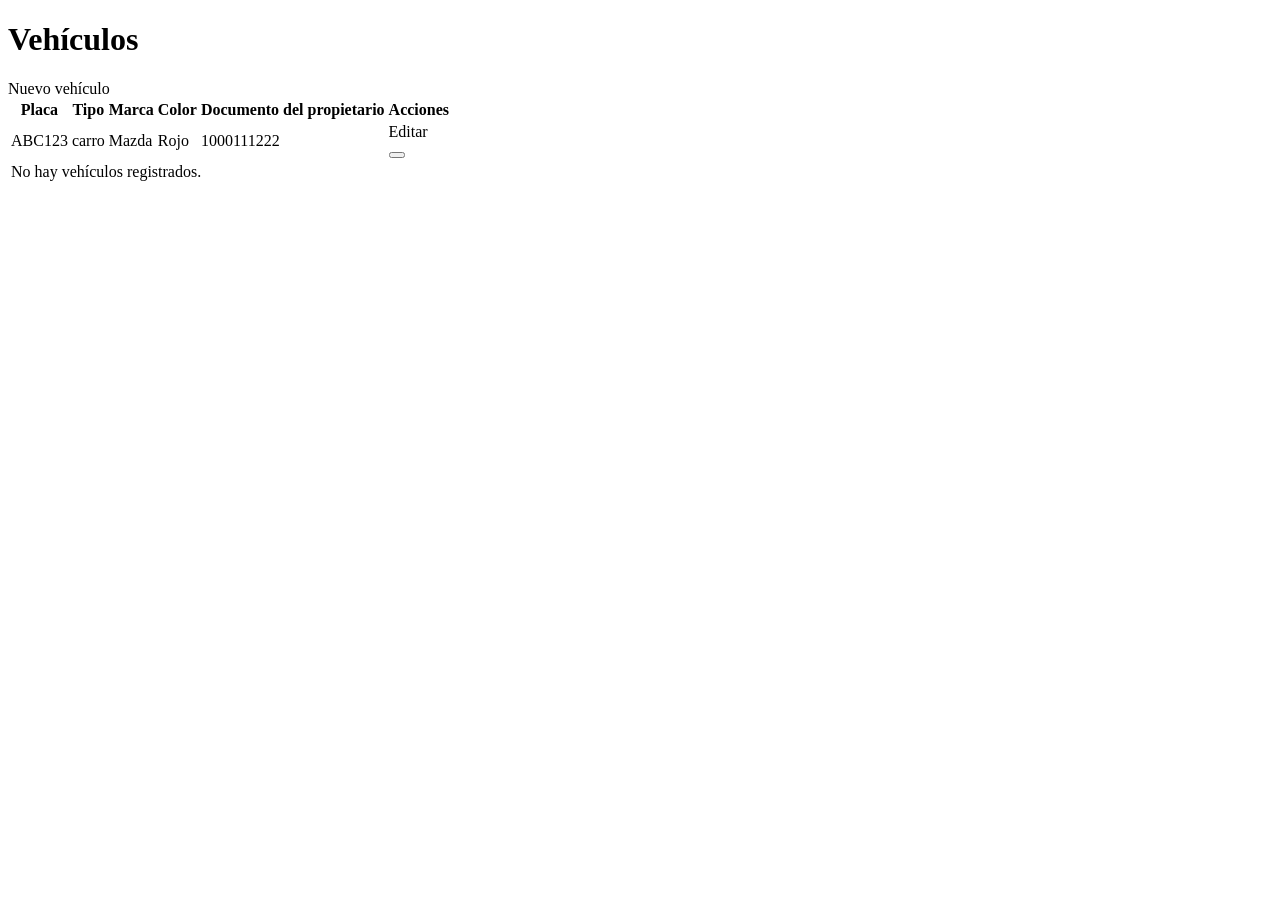
<file: src/main/resources/templates/vehiculos/lista.html>
<!DOCTYPE html>
<html lang="es" xmlns:th="http://www.thymeleaf.org">
<head th:replace="~{fragments/layout :: head('Vehículos')}"></head>
<body>
<nav th:replace="~{fragments/layout :: navbar('vehiculos')}"></nav>

<main class="container py-4">
    <div th:replace="~{fragments/layout :: alertas}"></div>

    <div class="d-flex justify-content-between align-items-center mb-3">
        <h1 class="page-title h3 mb-0">Vehículos</h1>
        <a th:href="@{/vehiculos/nuevo}" class="btn btn-primary"><i class="bi bi-plus-lg"></i> Nuevo vehículo</a>
    </div>

    <div class="card shadow-sm">
        <div class="table-responsive">
            <table class="table table-hover align-middle mb-0">
                <thead class="table-light">
                <tr>
                    <th>Placa</th>
                    <th>Tipo</th>
                    <th>Marca</th>
                    <th>Color</th>
                    <th>Documento del propietario</th>
                    <th class="text-end">Acciones</th>
                </tr>
                </thead>
                <tbody>
                <tr th:each="v : ${vehiculos}">
                    <td><span class="placa" th:text="${v.placa}">ABC123</span></td>
                    <td class="text-capitalize" th:text="${v.tipoVehiculo}">carro</td>
                    <td th:text="${v.marca}">Mazda</td>
                    <td th:text="${v.color}">Rojo</td>
                    <td th:text="${v.documentoCliente}">1000111222</td>
                    <td class="text-end text-nowrap">
                        <a th:href="@{/vehiculos/{placa}/editar(placa=${v.placa})}" class="btn btn-sm btn-outline-primary">
                            <i class="bi bi-pencil"></i> Editar</a>
                        <form th:action="@{/vehiculos/{placa}/eliminar(placa=${v.placa})}" method="post" class="d-inline"
                              onsubmit="return confirm('¿Eliminar este vehículo?');">
                            <button type="submit" class="btn btn-sm btn-outline-danger"><i class="bi bi-trash"></i></button>
                        </form>
                    </td>
                </tr>
                <tr th:if="${vehiculos.isEmpty()}">
                    <td colspan="6" class="text-center text-muted py-4">No hay vehículos registrados.</td>
                </tr>
                </tbody>
            </table>
        </div>
    </div>
</main>

<th:block th:replace="~{fragments/layout :: footer}"></th:block>
</body>
</html>
</file>
